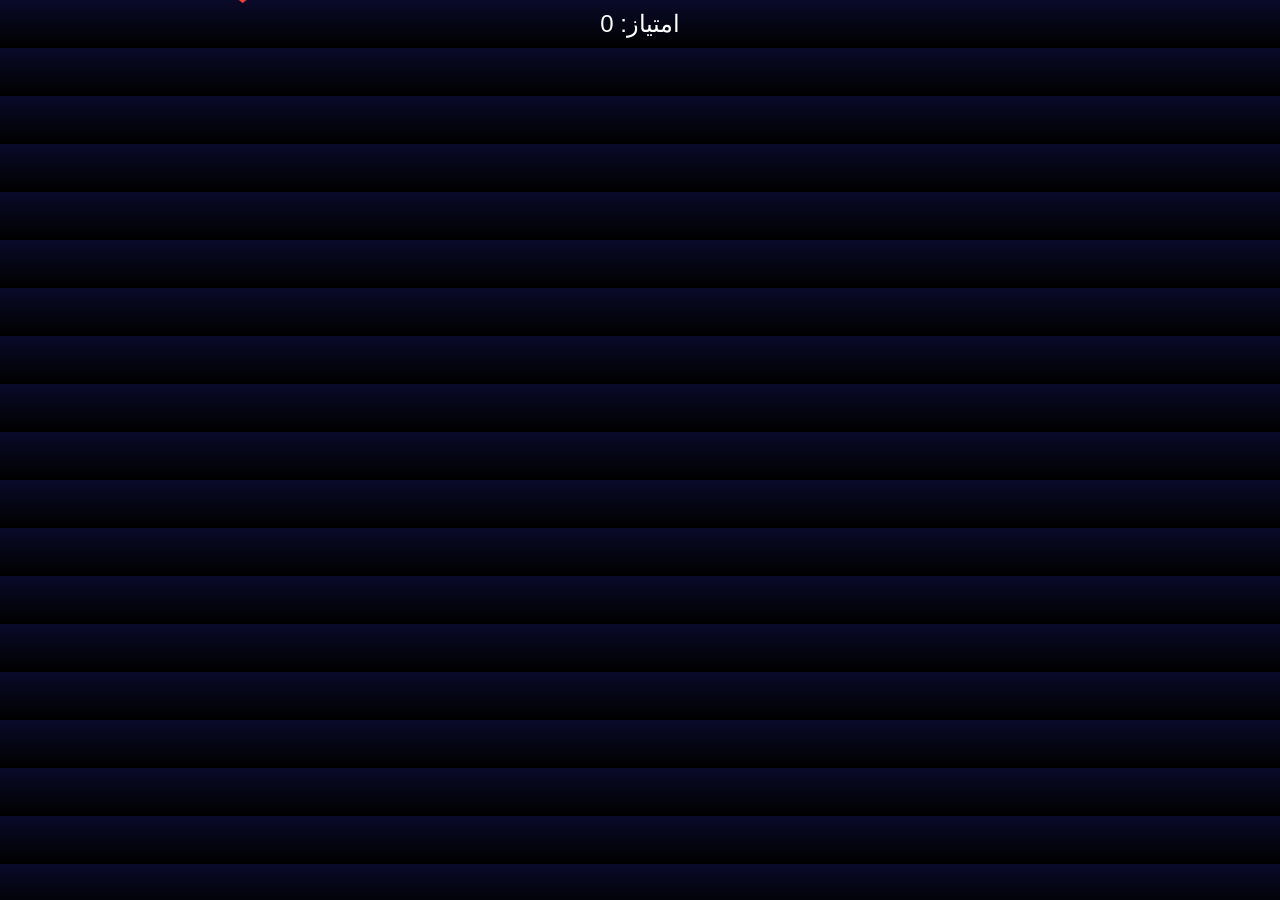
<file: index (1).html>
<!DOCTYPE html>
<html lang="fa">
<head>
<meta charset="UTF-8">
<title>بازی عاشقانه نهایی</title>
<style>
  body { margin:0; padding:0; background: linear-gradient(to bottom, #0a0a2a, #000); overflow:hidden; font-family:Tahoma,sans-serif; color:white; text-align:center; }
  #score { font-size:24px; margin:10px; }
  .falling { position:absolute; font-size:30px; cursor:pointer; animation:fall linear infinite; }
  @keyframes fall { 0% { top:-50px; } 100% { top:100vh; } }
  #winScreen { position:fixed; top:0; left:0; width:100%; height:100%; background: rgba(0,0,20,0.95); display:none; flex-direction:column; justify-content:center; align-items:center; color:white; font-size:22px; }
  .star { width:4px; height:4px; background:white; border-radius:50%; position:absolute; animation:twinkle 2s infinite alternate; }
  @keyframes twinkle { from{opacity:0.2;} to{opacity:1;} }
  .moon { width:100px; height:100px; border-radius:50%; background: radial-gradient(circle at 30% 30%, #fff, #ccc); margin-bottom:20px; }
</style>
</head>
<body>

<div id="score">امتیاز: 0</div>
<div id="winScreen">
  <div class="moon"></div>
  <p>ستایش من عاشقتم 🌙❤️</p>
  <p>لطفا عاشقم باش، ازم سرد نشو و ازم بی‌اعتماد نشو</p>
  <p>ببخشید اگه گاهی حرفی میزنم که خوشت نمیاد، درستش می‌کنم :)</p>
</div>

<script>
let score = 0;
const scoreBox = document.getElementById("score");
const winScreen = document.getElementById("winScreen");

function createItem() {
  const item = document.createElement("div");
  item.classList.add("falling");
  item.style.left = Math.random() * window.innerWidth + "px";
  item.style.top = "-30px";
  item.innerHTML = Math.random()<0.7 ? "❤️" : "🌹";
  item.style.animationDuration = (3 + Math.random()*2) + "s";

  item.addEventListener("click", () => {
    score++;
    scoreBox.textContent = "امتیاز: " + score;
    item.remove();
    if(score>=10) showWinScreen();
  });

  document.body.appendChild(item);
  setTimeout(()=>{ if(item) item.remove(); },5000);
}

function showWinScreen(){
  if(winScreen.style.display==="flex") return;
  winScreen.style.display="flex";
  // ستاره‌ها بسازیم
  for(let i=0;i<50;i++){
    const star=document.createElement("div");
    star.classList.add("star");
    star.style.left=Math.random()*window.innerWidth+"px";
    star.style.top=Math.random()*window.innerHeight+"px";
    star.style.animationDuration=(1+Math.random()*2)+"s";
    winScreen.appendChild(star);
  }
}

setInterval(createItem,1000);
</script>

</body>
</html>
</file>
